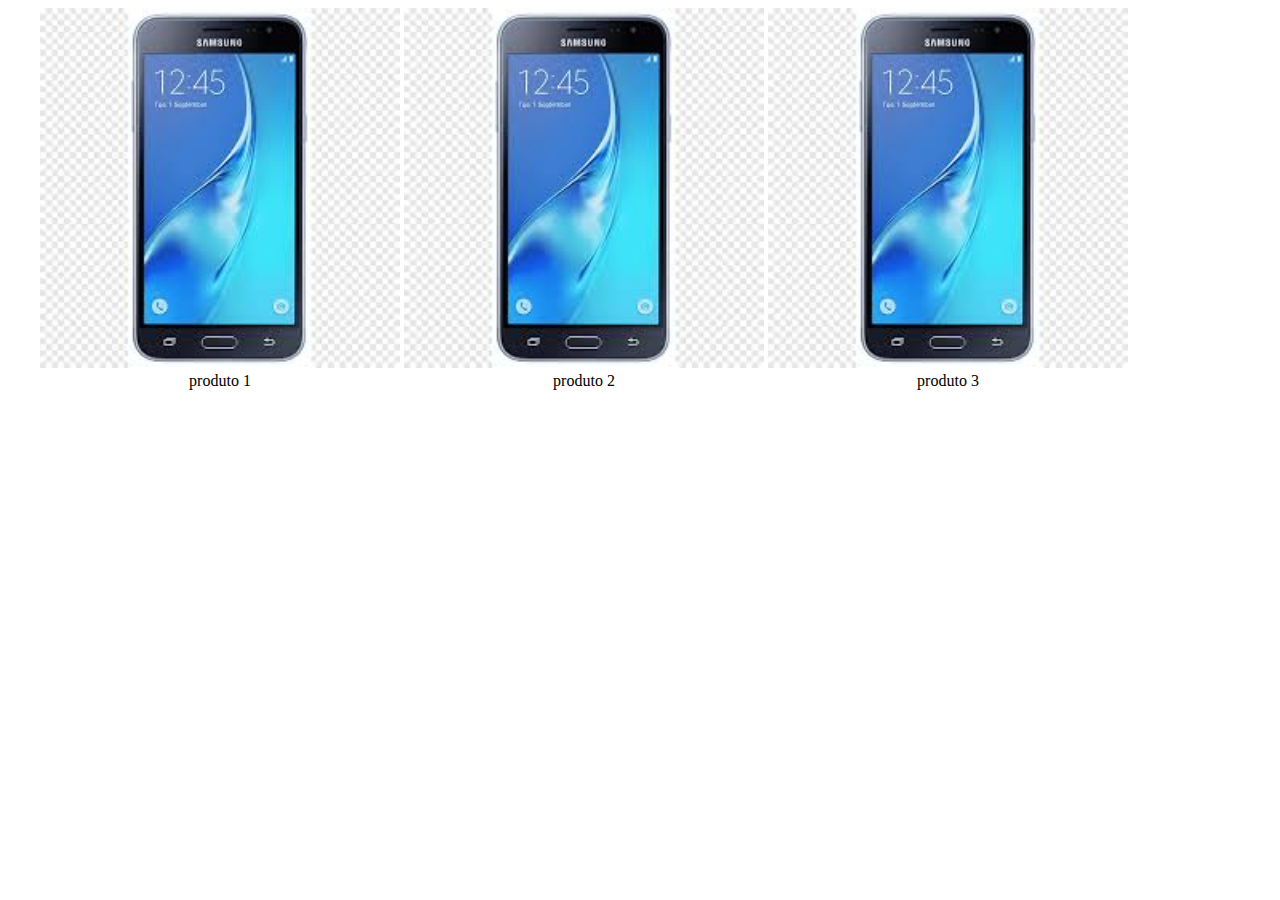
<file: responsivoDe1b24Alfa/1_display_none/index.html>
<!DOCTYPE html>
<html lang="en">
<head>
    <meta charset="UTF-8">
    <meta name="viewport" content="width=device-width, initial-scale=1.0">
    <title>Document</title>
    <link rel="stylesheet" href="style.css">
</head>
<body>
    <div class="produtos">
         <div class="item">
            <div class="imagem">
            <img src="images.jpeg">
            <div class="titulo">
                produto 1 
            </div>
            </div>
         </div>

        
            <div class="item segundo">
               <div class="imagem">
               <img src="images.jpeg">
               <div class="titulo">
                   produto 2
               </div>
               </div>
            </div>


          
                <div class="item terceiro">
                   <div class="imagem">
                   <img src="images.jpeg">
                   <div class="titulo">
                       produto 3 
                   </div>
                   </div>
                </div>

            

                 <div class="item quarto">
                    <div class="imagem">
                    <img src="images (1).jpeg">
                    <div class="titulo">
                        produto 4
                    </div>
                    </div>
                 </div>

                



        
    </div>
    <img src="images (3).jpeg" class="ads none">
    
</body>
</html>
</file>
<file: responsivoDe1b24Alfa/1_display_none/style.css>
.produtos{
    max-width: 1200px;
    margin: 0 auto;

}
.item{
    width: 30%;
    display: inline-block;
    text-align: center;
}
.item .imagem img{
    width: 100%;

}
.quarto, .none{
    display: none;
}
@media(nin-width:481px)and (max-width:1199px){
    .ads{ 
        display: block;
        width: 250px;
        margin: 50px auto;
    }
}
@media (max-width: 480px){
     .item{
            width: 100%;
     }
     .terceiro{
        display: none;
     }
     .quarto{
        display: block;
     }
}
</file>
